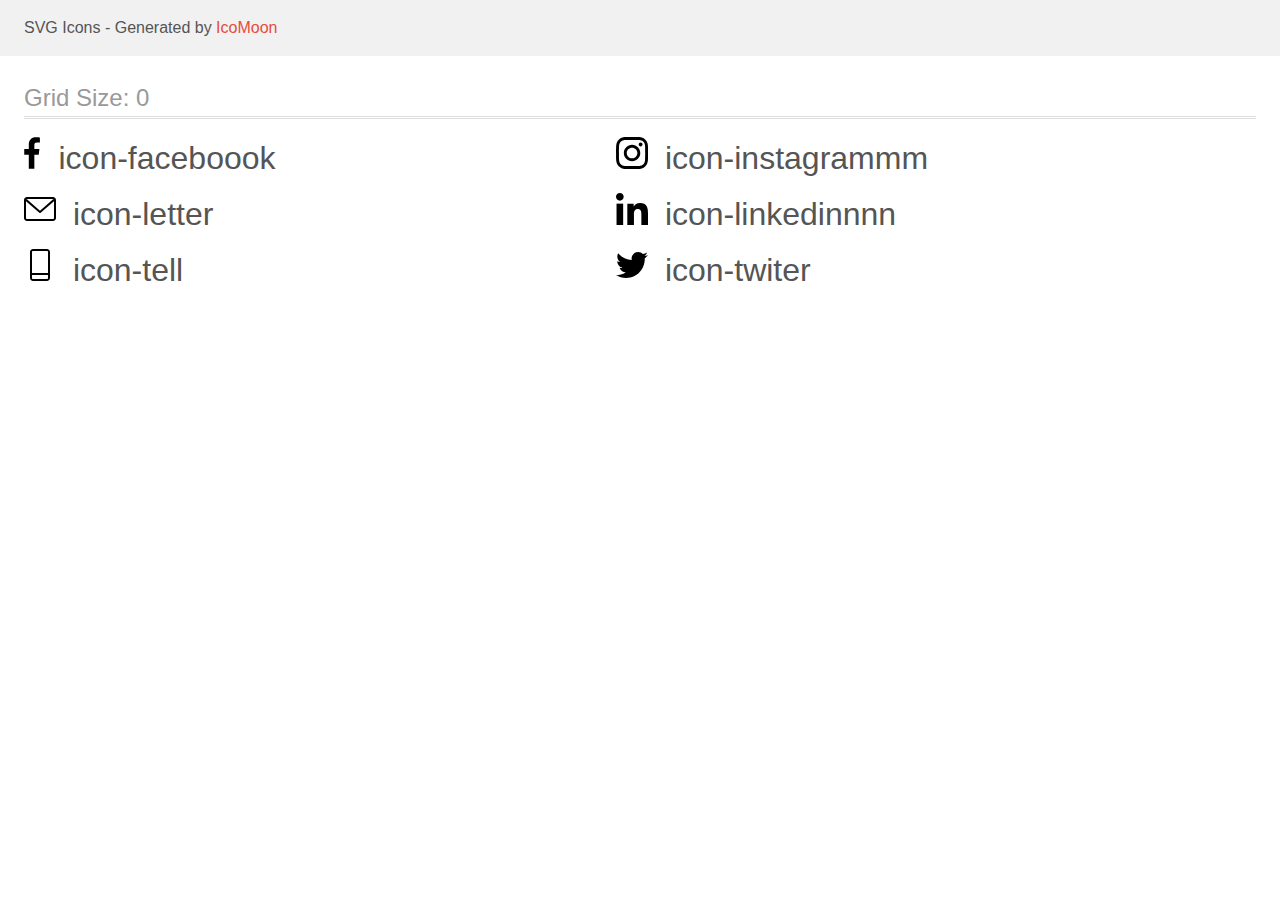
<file: images/images-hm4/icomoon/demo.html>
<!doctype html>
<html>
<head>
    <title>IcoMoon - SVG Icons</title>
    <meta charset="utf-8">
    <meta name="viewport" content="width=device-width, initial-scale=1">
    <link rel="stylesheet" href="demo-files/demo.css">
    <link rel="stylesheet" href="style.css">
</head>
<body>
<svg aria-hidden="true" style="position: absolute; width: 0; height: 0; overflow: hidden;" version="1.1" xmlns="http://www.w3.org/2000/svg" xmlns:xlink="http://www.w3.org/1999/xlink">
<defs>
<symbol id="icon-faceboook" viewBox="0 0 18 32">
<path d="M13.329 5.313h2.921v-5.088c-0.504-0.069-2.237-0.225-4.256-0.225-4.212 0-7.097 2.649-7.097 7.519v4.481h-4.648v5.688h4.648v14.312h5.699v-14.311h4.46l0.708-5.688h-5.169v-3.919c0.001-1.644 0.444-2.769 2.735-2.769z"></path>
</symbol>
<symbol id="icon-instagrammm" viewBox="0 0 32 32">
<path d="M31.969 9.408c-0.075-1.7-0.35-2.869-0.744-3.882-0.406-1.075-1.031-2.038-1.85-2.838-0.8-0.813-1.769-1.444-2.832-1.844-1.019-0.394-2.182-0.669-3.882-0.744-1.713-0.081-2.257-0.1-6.601-0.1s-4.888 0.019-6.595 0.094c-1.7 0.075-2.869 0.35-3.882 0.744-1.075 0.406-2.038 1.031-2.838 1.85-0.813 0.8-1.444 1.769-1.844 2.832-0.394 1.019-0.669 2.182-0.744 3.882-0.081 1.713-0.1 2.257-0.1 6.601s0.019 4.888 0.094 6.595c0.075 1.7 0.35 2.869 0.744 3.882 0.406 1.075 1.038 2.038 1.85 2.838 0.8 0.813 1.769 1.444 2.832 1.844 1.019 0.394 2.182 0.669 3.882 0.744 1.706 0.075 2.25 0.094 6.595 0.094s4.888-0.019 6.595-0.094c1.7-0.075 2.869-0.35 3.882-0.744 2.151-0.832 3.851-2.532 4.682-4.682 0.394-1.019 0.669-2.182 0.744-3.882 0.075-1.707 0.094-2.251 0.094-6.595s-0.006-4.888-0.081-6.595zM29.087 22.473c-0.069 1.563-0.331 2.407-0.55 2.969-0.538 1.394-1.644 2.5-3.038 3.038-0.563 0.219-1.413 0.481-2.969 0.55-1.688 0.075-2.194 0.094-6.464 0.094s-4.782-0.019-6.464-0.094c-1.563-0.069-2.407-0.331-2.969-0.55-0.694-0.256-1.325-0.663-1.838-1.194-0.531-0.519-0.938-1.144-1.194-1.838-0.219-0.563-0.481-1.413-0.55-2.969-0.075-1.688-0.094-2.194-0.094-6.464s0.019-4.782 0.094-6.464c0.069-1.563 0.331-2.407 0.55-2.969 0.256-0.694 0.663-1.325 1.2-1.838 0.519-0.531 1.144-0.938 1.838-1.194 0.563-0.219 1.413-0.481 2.969-0.55 1.688-0.075 2.194-0.094 6.464-0.094 4.276 0 4.782 0.019 6.464 0.094 1.563 0.069 2.407 0.331 2.969 0.55 0.694 0.256 1.325 0.662 1.838 1.194 0.531 0.519 0.938 1.144 1.194 1.838 0.219 0.563 0.481 1.413 0.55 2.969 0.075 1.688 0.094 2.194 0.094 6.464s-0.019 4.77-0.094 6.458z"></path>
<path d="M16.059 7.783c-4.538 0-8.22 3.682-8.22 8.22s3.682 8.22 8.22 8.22c4.538 0 8.22-3.682 8.22-8.22s-3.682-8.22-8.22-8.22zM16.059 21.335c-2.944 0-5.332-2.388-5.332-5.332s2.388-5.332 5.332-5.332c2.944 0 5.332 2.388 5.332 5.332s-2.388 5.332-5.332 5.332z"></path>
<path d="M26.524 7.458c0 1.060-0.859 1.919-1.919 1.919s-1.919-0.859-1.919-1.919c0-1.060 0.859-1.919 1.919-1.919s1.919 0.859 1.919 1.919z"></path>
</symbol>
<symbol id="icon-letter" viewBox="0 0 32 32">
<path d="M29 4h-26c-1.654 0-3 1.346-3 3v18c0 1.654 1.346 3 3 3h26c1.654 0 3-1.346 3-3v-18c0-1.654-1.346-3-3-3zM29 6c0.136 0 0.265 0.028 0.383 0.077l-13.383 11.599-13.383-11.599c0.118-0.049 0.247-0.077 0.383-0.077h26zM29 26h-26c-0.552 0-1-0.448-1-1v-16.81l13.345 11.565c0.188 0.163 0.422 0.244 0.655 0.244s0.467-0.081 0.655-0.244l13.345-11.565v16.81c0 0.552-0.448 1-1 1z"></path>
</symbol>
<symbol id="icon-linkedinnnn" viewBox="0 0 32 32">
<path d="M31.992 32v-0.001h0.008v-11.736c0-5.741-1.236-10.164-7.948-10.164-3.227 0-5.392 1.771-6.276 3.449h-0.093v-2.913h-6.364v21.364h6.627v-10.579c0-2.785 0.528-5.479 3.977-5.479 3.399 0 3.449 3.179 3.449 5.657v10.401h6.62z"></path>
<path d="M0.528 10.636h6.635v21.364h-6.635v-21.364z"></path>
<path d="M3.843 0c-2.121 0-3.843 1.721-3.843 3.843s1.721 3.879 3.843 3.879c2.121 0 3.843-1.757 3.843-3.879-0.001-2.121-1.723-3.843-3.843-3.843v0z"></path>
</symbol>
<symbol id="icon-tell" viewBox="0 0 32 32">
<path d="M23 0h-14c-1.654 0-3 1.346-3 3v26c0 1.654 1.346 3 3 3h14c1.654 0 3-1.346 3-3v-26c0-1.654-1.346-3-3-3zM9 2h14c0.552 0 1 0.448 1 1v21h-16v-21c0-0.552 0.448-1 1-1zM23 30h-14c-0.552 0-1-0.448-1-1v-3h16v3c0 0.552-0.448 1-1 1z"></path>
</symbol>
<symbol id="icon-twiter" viewBox="0 0 32 32">
<path d="M32 6.078c-1.19 0.522-2.458 0.868-3.78 1.036 1.36-0.812 2.398-2.088 2.886-3.626-1.268 0.756-2.668 1.29-4.16 1.588-1.204-1.282-2.92-2.076-4.792-2.076-3.632 0-6.556 2.948-6.556 6.562 0 0.52 0.044 1.020 0.152 1.496-5.454-0.266-10.28-2.88-13.522-6.862-0.566 0.982-0.898 2.106-0.898 3.316 0 2.272 1.17 4.286 2.914 5.452-1.054-0.020-2.088-0.326-2.964-0.808 0 0.020 0 0.046 0 0.072 0 3.188 2.274 5.836 5.256 6.446-0.534 0.146-1.116 0.216-1.72 0.216-0.42 0-0.844-0.024-1.242-0.112 0.85 2.598 3.262 4.508 6.13 4.57-2.232 1.746-5.066 2.798-8.134 2.798-0.538 0-1.054-0.024-1.57-0.090 2.906 1.874 6.35 2.944 10.064 2.944 12.072 0 18.672-10 18.672-18.668 0-0.29-0.010-0.57-0.024-0.848 1.302-0.924 2.396-2.078 3.288-3.406z"></path>
</symbol>
</defs>
</svg>

<header class="bgc1 clearfix">
<div class="mhl">
    <p>SVG Icons - Generated by <a href="https://icomoon.io/app">IcoMoon</a></p>
</div>
</header>
    <div class="clearfix mhl ptl">
        <h1 class="mvm mtn fgc1">Grid Size: 0</h1>
        <div class="glyph fs1">
            <div class="clearfix pbs">
                <svg class="icon icon-faceboook"><use xlink:href="#icon-faceboook"></use></svg><span class="name"> icon-faceboook</span>
            </div>
        </div>
        <div class="glyph fs1">
            <div class="clearfix pbs">
                <svg class="icon icon-instagrammm"><use xlink:href="#icon-instagrammm"></use></svg><span class="name"> icon-instagrammm</span>
            </div>
        </div>
        <div class="glyph fs1">
            <div class="clearfix pbs">
                <svg class="icon icon-letter"><use xlink:href="#icon-letter"></use></svg><span class="name"> icon-letter</span>
            </div>
        </div>
        <div class="glyph fs1">
            <div class="clearfix pbs">
                <svg class="icon icon-linkedinnnn"><use xlink:href="#icon-linkedinnnn"></use></svg><span class="name"> icon-linkedinnnn</span>
            </div>
        </div>
        <div class="glyph fs1">
            <div class="clearfix pbs">
                <svg class="icon icon-tell"><use xlink:href="#icon-tell"></use></svg><span class="name"> icon-tell</span>
            </div>
        </div>
        <div class="glyph fs1">
            <div class="clearfix pbs">
                <svg class="icon icon-twiter"><use xlink:href="#icon-twiter"></use></svg><span class="name"> icon-twiter</span>
            </div>
        </div>
  </div>
<script defer src="svgxuse.min.js"></script>
</body>
</html>
</file>
<file: images/images-hm4/icomoon/demo-files/demo.css>
body {
  padding: 0;
  margin: 0;
  font-family: sans-serif;
  font-size: 1em;
  line-height: 1.5;
  color: #555;
  background: #fff;
}
h1 {
  font-size: 1.5em;
  font-weight: normal;
  box-shadow: 0 1px #ddd, 0 2px #fff, 0 3px #ddd;
}
small {
  font-size: .66666667em;
}
a {
  color: #e74c3c;
  text-decoration: none;
}
a:hover, a:focus {
  box-shadow: 0 1px #e74c3c;
}
.bshadow0, input {
  box-shadow: inset 0 -2px #e7e7e7;
}
input:hover {
  box-shadow: inset 0 -2px #ccc;
}
input, fieldset {
  font-size: 1em;
  margin: 0;
  padding: 0;
  border: 0;
}
input {
  color: inherit;
  line-height: 1.5;
  height: 1.5em;
  padding: .25em 0;
}
input:focus {
  outline: none;
  box-shadow: inset 0 -2px #449fdb;
}
.glyph {
  font-size: 16px;
  margin-right: 1.5em;
  float: left;
  width: 17em;
}
svg {
  color: #000;
}
.liga {
  width: 80%;
  width: calc(100% - 2.5em);
}
.talign-right {
  text-align: right;
}
.talign-center {
  text-align: center;
}
.bgc1 {
  background: #f1f1f1;
}
.fgc0 {
  color: #000;
}
.fgc1 {
  color: #999;
}
p {
  margin-top: 1em;
  margin-bottom: 1em;
}
.mvm {
  margin-top: .75em;
  margin-bottom: .75em;
}
.mtn {
  margin-top: 0;
}
.mtl, .mal {
  margin-top: 1.5em;
}
.mbl, .mal {
  margin-bottom: 1.5em;
}
.mal, .mhl {
  margin-left: 1.5em;
  margin-right: 1.5em;
}
.mhmm {
  margin-left: 1em;
  margin-right: 1em;
}
.ptl {
  padding-top: 1.5em;
}
.pbs, .pvs {
  padding-bottom: .25em;
}
.pvs, .pts {
  padding-top: .25em;
}
.unit {
  float: left;
}
.unitRight {
  float: right;
}
.size1of2 {
  width: 50%;
}
.size1of1 {
  width: 100%;
}
.clearfix:before, .clearfix:after {
  content: " ";
  display: table;
}
.clearfix:after {
  clear: both;
}
.hidden-true {
  display: none;
}
.textbox0 {
  width: 3em;
  background: #f1f1f1;
  padding: .25em .5em;
  line-height: 1.5;
  height: 1.5em;
}
.fs0 {
  font-size: 16px;
}
.fs1 {
  font-size: 32px;
}
.name {
  margin-left: .25em;
}
</file>
<file: images/images-hm4/icomoon/style.css>
.icon {
  display: inline-block;
  width: 1em;
  height: 1em;
  stroke-width: 0;
  stroke: currentColor;
  fill: currentColor;
}

/* ==========================================
Single-colored icons can be modified like so:
.icon-name {
  font-size: 32px;
  color: red;
}
========================================== */

.icon-faceboook {
  width: 0.5498046875em;
}
</file>
